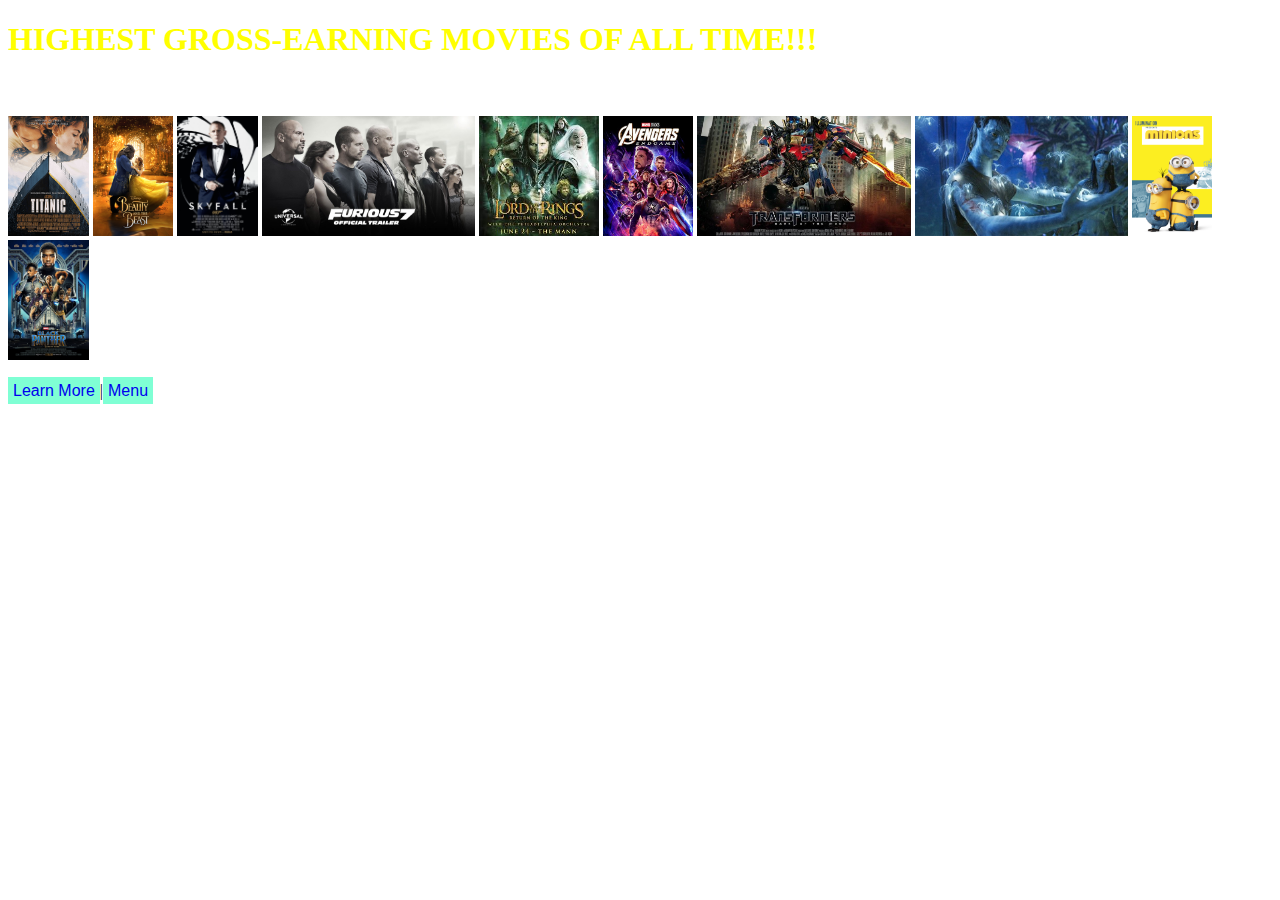
<file: index.html>
<!DOCTYPE html>
<html>
	<head>
		<link rel="stylesheet"href="style.css">
	</head>
	<body>
		<h1>HIGHEST GROSS-EARNING MOVIES OF ALL TIME!!!</h1>
	</br></br>
		<img src="images/titanic.png"height="120"/>
		<img src="images/bb.png"height="120"/>
		<img src="images/skyfall.jpg"height="120"/>
		<img src="images/fast7.jpg"height="120"/>
		<img src="images/lor.png"height="120"/>
		<img src="images/endgame.jpg"height="120"/>
		<img src="images/transformers.jpg"height="120"/>
		<img src="images/avatar.jpg"height="120"/>
		<img src="images/minions.png"height="120"/>
		<img src="images/blackp.jpg"height="120"/>
<br/><br/>
		<a href="about.html">Learn More</a>|<a href="menu.html">Menu</a>
	</body>
</html>
</file>
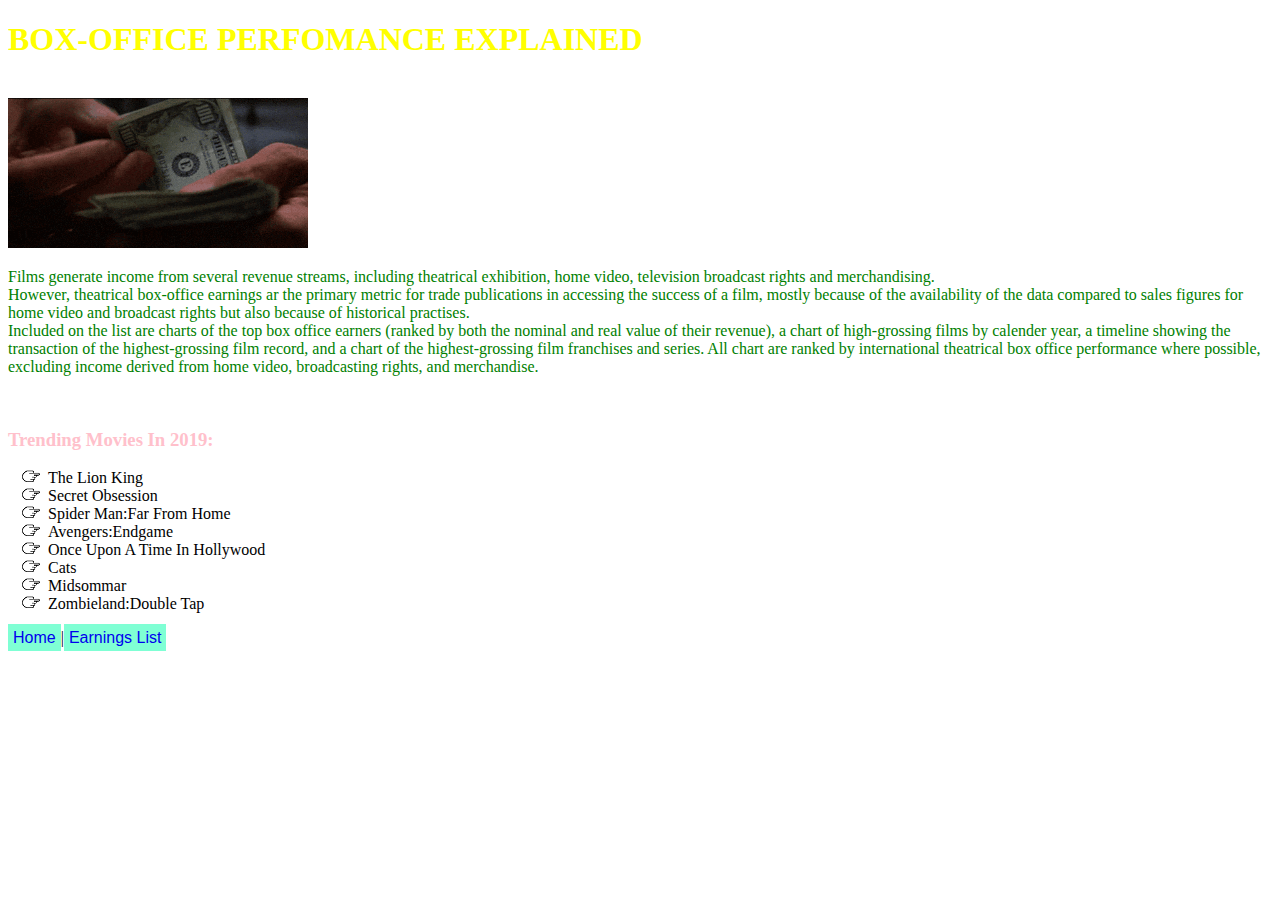
<file: about.html>
<!DOCTYPE html>
<html>
	<head>
		<link rel="stylesheet"href="style.css">
	</head>
	<body>
		<h1>BOX-OFFICE PERFOMANCE EXPLAINED</h1>
<br/>
		<img src="images/money.gif"height="150"/>
	<p>Films generate income from several revenue streams, including theatrical exhibition, home video, television broadcast rights and merchandising.
<br/>
However, theatrical box-office earnings ar the primary metric for trade publications in accessing the success of a film, mostly because of the availability of the data compared to sales figures for home video and broadcast rights but also because of historical practises.
<br/>
Included on the list are charts of the top box office earners (ranked by both the nominal and real value of their revenue), a chart of high-grossing films by calender year, a timeline showing the transaction of the highest-grossing film record, and a chart of the highest-grossing film franchises and series. All chart are ranked by international theatrical box office performance where possible, excluding income derived from home video, broadcasting rights, and merchandise.</p>

<br/>
	<h3>Trending Movies In 2019:</h3>

		<ul>
			<li>The Lion King</li>
			<li>Secret Obsession</li>
			<li>Spider Man:Far From Home</li>
			<li>Avengers:Endgame</li>
			<li>Once Upon A Time In Hollywood</li>
			<li>Cats</li>
			<li>Midsommar</li>
			<li>Zombieland:Double Tap</li>
		</ul>

	<a href="index.html">Home</a>|<a href="listings.html">Earnings List</a>
</body>
</html>
</file>
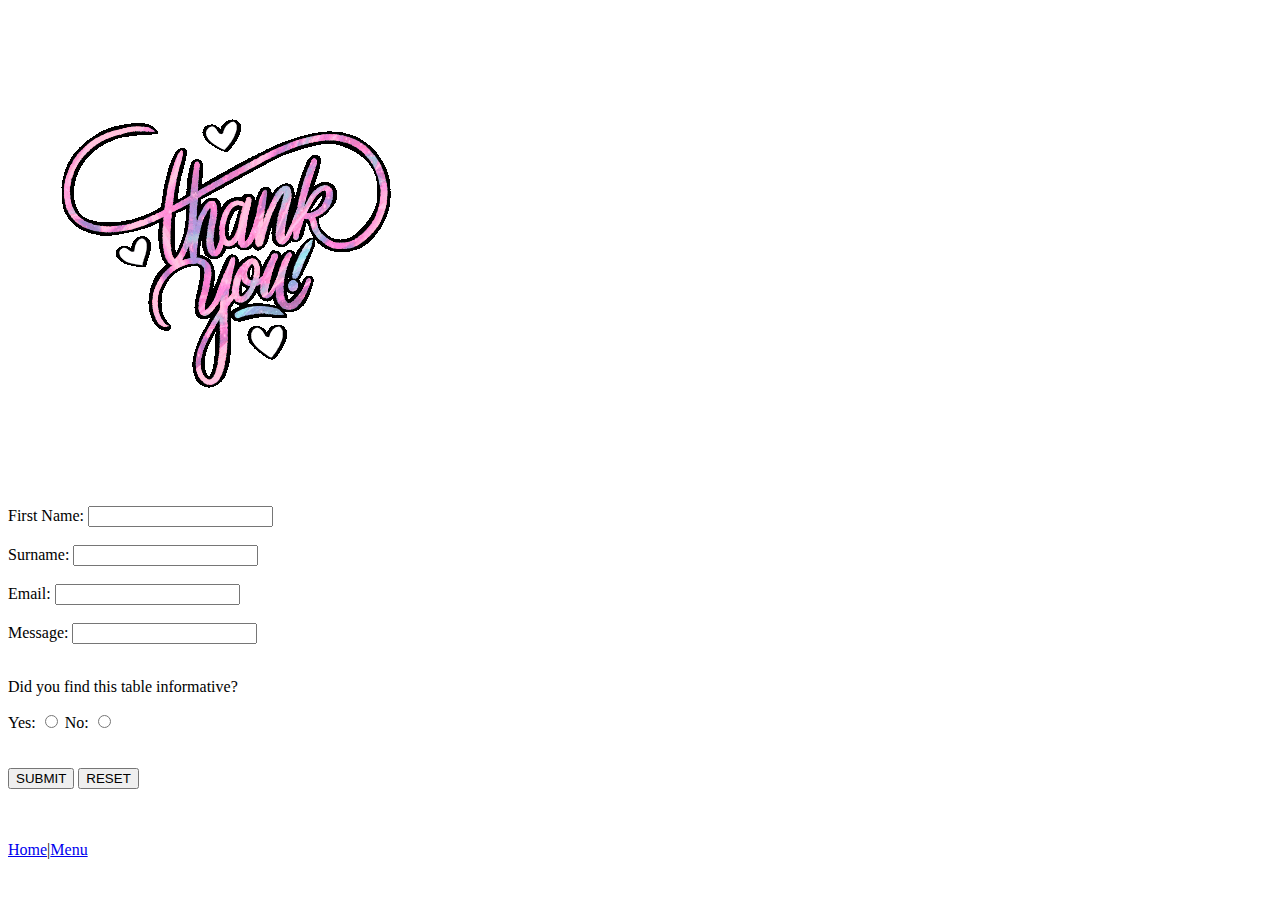
<file: contact.html>
<DOCTYPE html>
<html>
	<head>
	</head>
	<body>
		<img src="images/source.gif"/>
	</br></br>
		<form>
			<label for="First Name">First Name:</label>
			<input type="text" id:"First Name"/>
	</br></br>
			<label for="Surname">Surname:</label>
			<input type="text" id="Surname"/>
	</br></br>
			<label for="Email">Email:</label>
			<input type="text" id="Email"/>
	</br></br>
			<label for="Message">Message:</label>
			<input type="text" id="Message"</label>
	</br></br>
			<p>Did you find this table informative?</p>

			<label for="Yes">Yes:</label>
			<input type="radio" id="Yes" name="response"/>
			<label for="No">No:</label>
			<input type="radio" id="No" name="response"/>
	</br></br></br>
			<input type="Submit"value="SUBMIT"/>
			<input type="Reset"value="RESET"/>
		</form>
		</br></br>
			<a href="index.html">Home</a>|<a href="menu.html">Menu</a>
	</body>
</html>
</file>
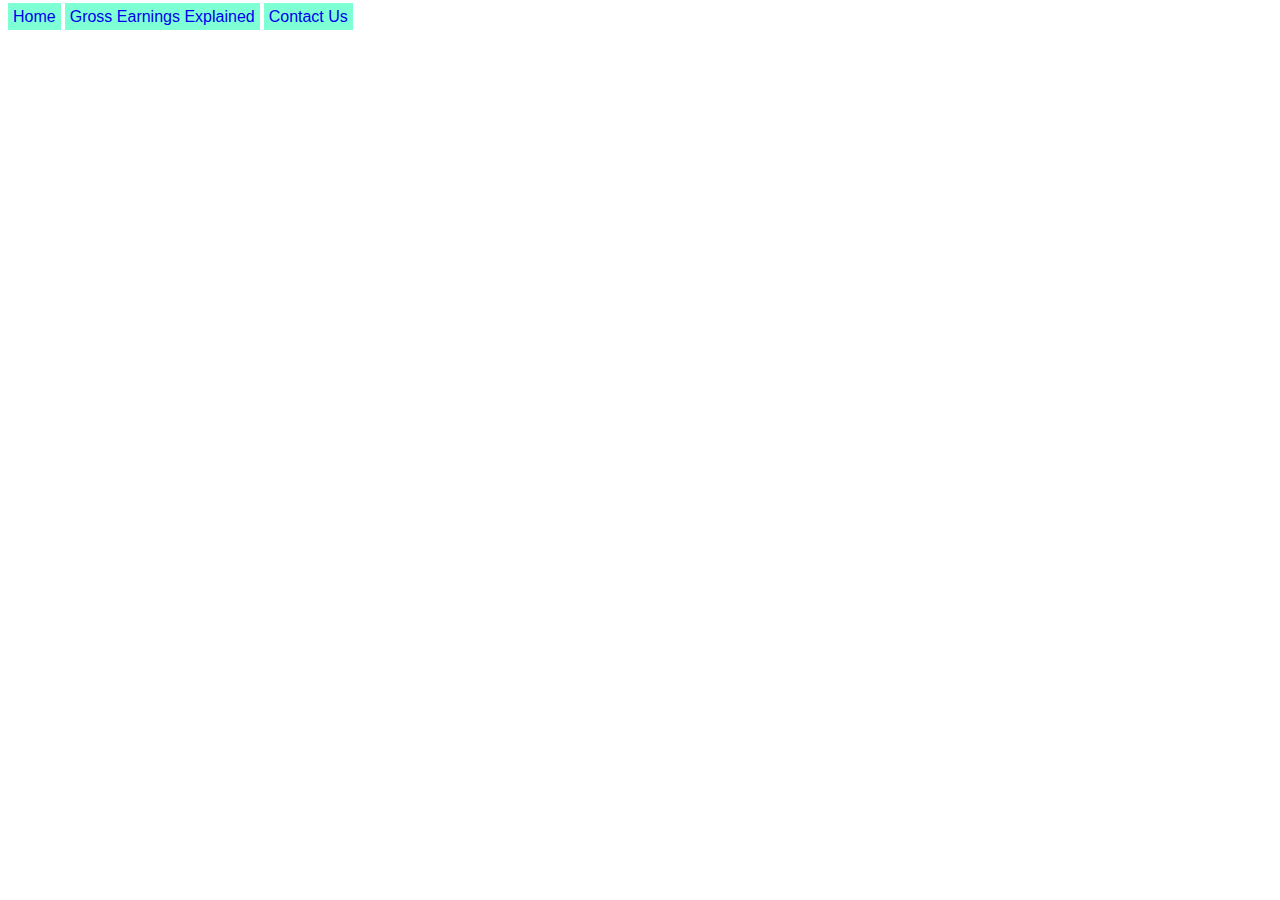
<file: links.html>
<!DOCTYPE html>
<html>
	<head>
		<link rel="stylesheet" href="style.css">
	</head>
	<body>
		<a href="index.html">Home</a>
		<a href="about.html">Gross Earnings Explained</a>
		<a href="contact.html">Contact Us</a>
	</body>
</html>
</file>
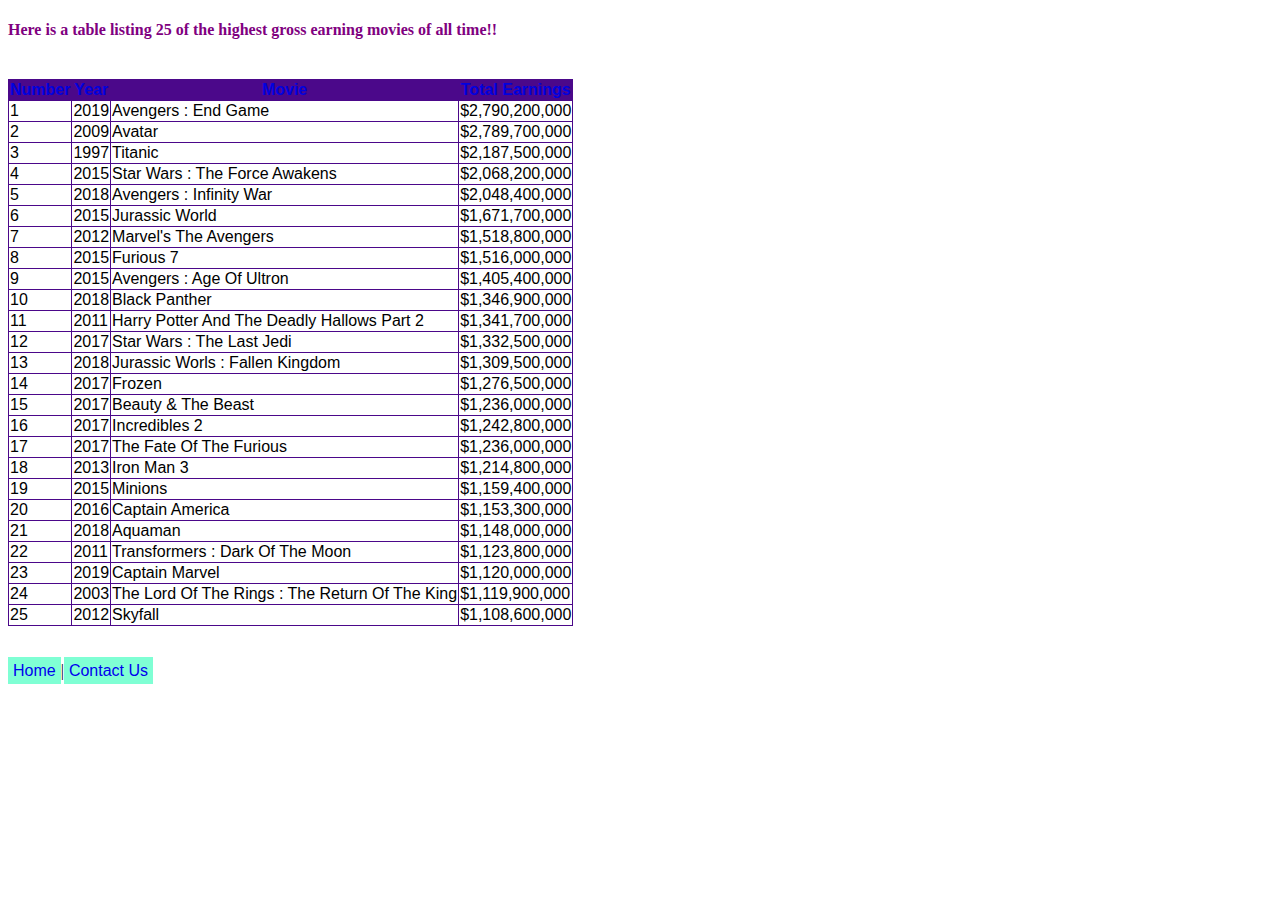
<file: listings.html>
<!DOCTYPE html>
<html>
	<head>		
		<link rel="stylesheet"href="style.css">
	</head>
	<body>
		<h4>Here is a table listing 25 of the highest gross earning movies of all time!!</h4>
</br>
		<table border="1">
		<tr>
			<th>Number</th>
			<th>Year</th>
			<th>Movie</th>
			<th>Total Earnings</th>
		</tr>
		<tr>
			<td>1</td>
			<td>2019</td>
			<td>Avengers : End Game </td>
			<td>$2,790,200,000</td>
		</tr>
		<tr>
			<td>2</td>
			<td>2009</td>
			<td>Avatar</td>
			<td>$2,789,700,000</td>
		</tr>
		<tr>
			<td>3</td>
			<td>1997</td>
			<td>Titanic</td>
			<td>$2,187,500,000</td>
		</tr>
		<tr>
			<td>4</td>
			<td>2015</td>
			<td>Star Wars : The Force Awakens</td>
			<td>$2,068,200,000</td>
		</tr>
		<tr>
			<td>5</td>
			<td>2018</td>
			<td>Avengers : Infinity War</td>
			<td>$2,048,400,000</td>
		</tr>
		<tr>
			<td>6</td>
			<td>2015</td>
			<td>Jurassic World</td>
			<td>$1,671,700,000</td>
		</tr>
		<tr>
			<td>7</td>
			<td>2012</td>
			<td>Marvel's The Avengers</td>
			<td>$1,518,800,000</td>
		</tr>
		<tr>
			<td>8</td>
			<td>2015</td>
			<td>Furious 7</td>
			<td>$1,516,000,000</td>
		</tr>
		<tr>
			<td>9</td>
			<td>2015</td>
			<td>Avengers : Age Of Ultron</td>
			<td>$1,405,400,000</td>
		</tr>
		<tr>
			<td>10</td>
			<td>2018</td>
			<td>Black Panther</td>
			<td>$1,346,900,000</td>
		</tr>
		<tr>
			<td>11</td>
			<td>2011</td>
			<td>Harry Potter And The Deadly Hallows Part 2</td>
			<td>$1,341,700,000</td>
		</tr>
		<tr>
			<td>12</td>
			<td>2017</td>
			<td>Star Wars : The Last Jedi</td>
			<td>$1,332,500,000</td>
		</tr>
		<tr>
			<td>13</td>
			<td>2018</td>
			<td>Jurassic Worls : Fallen Kingdom</td>
			<td>$1,309,500,000</td>
		</tr>
		<tr>
			<td>14</td>
			<td>2017</td>
			<td>Frozen</td>
			<td>$1,276,500,000</td>
		</tr> 
		<tr>
			<td>15</td>
			<td>2017</td>
			<td>Beauty & The Beast</td>
			<td>$1,236,000,000</td>
		</tr>
		<tr>
			<td>16</td>
			<td>2017</td>
			<td>Incredibles 2</td>
			<td>$1,242,800,000</td>
		</tr>
		<tr>
			<td>17</td>
			<td>2017</td>
			<td>The Fate Of The Furious</td>
			<td>$1,236,000,000</td>
		</tr>
		<tr>
			<td>18</td>
			<td>2013</td>
			<td>Iron Man 3</td>
			<td>$1,214,800,000</td>
		</tr>
		<tr>
			<td>19</td>
			<td>2015</td>
			<td>Minions</td>
			<td>$1,159,400,000</td>
		</tr>
		<tr>
			<td>20</td>
			<td>2016</td>
			<td>Captain America</td>
			<td>$1,153,300,000</td>
		</tr>
		<tr>
			<td>21</td>
			<td>2018</td>
			<td>Aquaman</td>
			<td>$1,148,000,000</td>
		</tr>
		<tr>
			<td>22</td>
			<td>2011</td>
			<td>Transformers : Dark Of The Moon</td>
			<td>$1,123,800,000</td>
		</tr>
		<tr>
			<td>23</td>
			<td>2019</td>
			<td>Captain Marvel</td>
			<td>$1,120,000,000</td>
		</tr>
		<tr>
			<td>24</td>
			<td>2003</td>
			<td>The Lord Of The Rings : The Return Of The King</td>
			<td>$1,119,900,000</td>
		</tr>
		<tr>
			<td>25</td>
			<td>2012</td>
			<td>Skyfall</td>
			<td>$1,108,600,000</td>
		</tr>


		</table>
</br></br>
		<a href="index.html">Home</a>|<a href="contact.html">Contact Us</a>
	</body>
</html>
</file>
<file: style.css>
h1{
	color:yellow;
	font-family:san-serif;
}

h3{
	color:pink;
	font-family:fantasy;
}
h4{
	color:purple;
	font-family:fantasy;
}

p{
	color:green;
	font-family:fantasy;
}

ul{
	list-style-image:url('images/pointer-icon.png');
}
	
th{
	font-weight:800;
	background-color:#4b088a;
	color:#0101df;
}

table{
	font-family:Helvetica,san-serif;
	border-collapse:collapse;
	border-width:1px;
	border-style:solid;
	border-color:#4b088a;

}
a{
	font-family:Helvetica,sans-serif;
	text-decoration:none;
	background-color:aquamarine;
	padding:5px;
}
a:hover{
	background-color:aqua;
	color:#df3a01;
}
</file>
